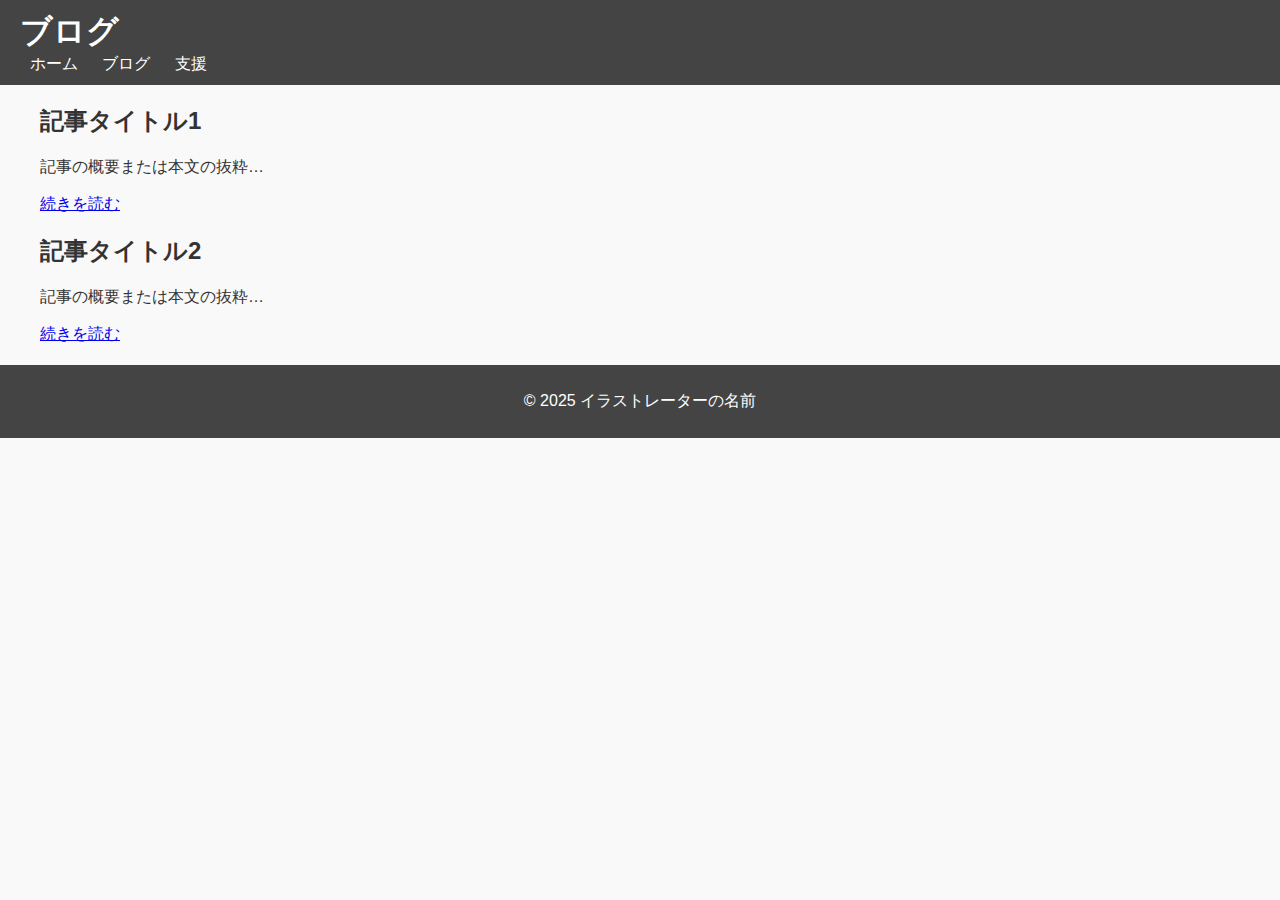
<file: blog.html>
<!DOCTYPE html>
<html lang="ja">
<head>
  <meta charset="UTF-8">
  <title>ブログ - イラストレーターのホームページ</title>
  <link rel="stylesheet" href="css/style.css">
  <script src="js/main.js" defer></script>
</head>
<body>
  <header>
    <h1>ブログ</h1>
    <nav>
      <ul>
        <li><a href="index.html">ホーム</a></li>
        <li><a href="blog.html">ブログ</a></li>
        <li><a href="support.html">支援</a></li>
      </ul>
    </nav>
  </header>
  <main>
    <section class="blog-posts">
      <article>
        <h2>記事タイトル1</h2>
        <p>記事の概要または本文の抜粋…</p>
        <a href="#">続きを読む</a>
      </article>
      <article>
        <h2>記事タイトル2</h2>
        <p>記事の概要または本文の抜粋…</p>
        <a href="#">続きを読む</a>
      </article>
      <!-- 必要に応じて記事を追加 -->
    </section>
  </main>
  <footer>
    <p>&copy; 2025 イラストレーターの名前</p>
  </footer>
</body>
</html>
</file>
<file: css/style.css>
/* 全体の基本スタイル */
body {
  font-family: Arial, sans-serif;
  margin: 0;
  padding: 0;
  background-color: #f9f9f9;
  color: #333;
}

/* ヘッダー */
header {
  background-color: #444;
  color: #fff;
  padding: 10px 20px;
}
.header-container {
  max-width: 1200px;
  margin: 0 auto;
  display: flex;
  align-items: center;
  justify-content: space-between;
}
header h1 {
  margin: 0;
}

/* ナビゲーション */
nav ul {
  list-style-type: none;
  margin: 0;
  padding: 0;
}
nav ul li {
  display: inline-block;
  margin: 0 10px;
}
nav ul li a {
  color: #fff;
  text-decoration: none;
}

/* メインコンテンツ */
main {
  max-width: 1200px;
  margin: 20px auto;
  padding: 0 20px;
}

/* ギャラリータイトル */
.gallery h2 {
  text-align: center;
  margin-bottom: 20px;
}

/* サムネイルグリッド */
.thumbnail-grid {
  display: grid;
  grid-template-columns: repeat(auto-fill, minmax(200px, 1fr));
  gap: 10px;
}
.thumbnail-grid a {
  display: block;
  border: 1px solid #ddd;
  background-color: #fff;
  transition: box-shadow 0.2s;
}
.thumbnail-grid a:hover {
  box-shadow: 0 2px 8px rgba(0,0,0,0.2);
}
.thumbnail-grid img {
  width: 100%;
  height: auto;
  display: block;
}

/* フッター */
footer {
  background-color: #444;
  color: #fff;
  padding: 10px 20px;
  text-align: center;
}
</file>
